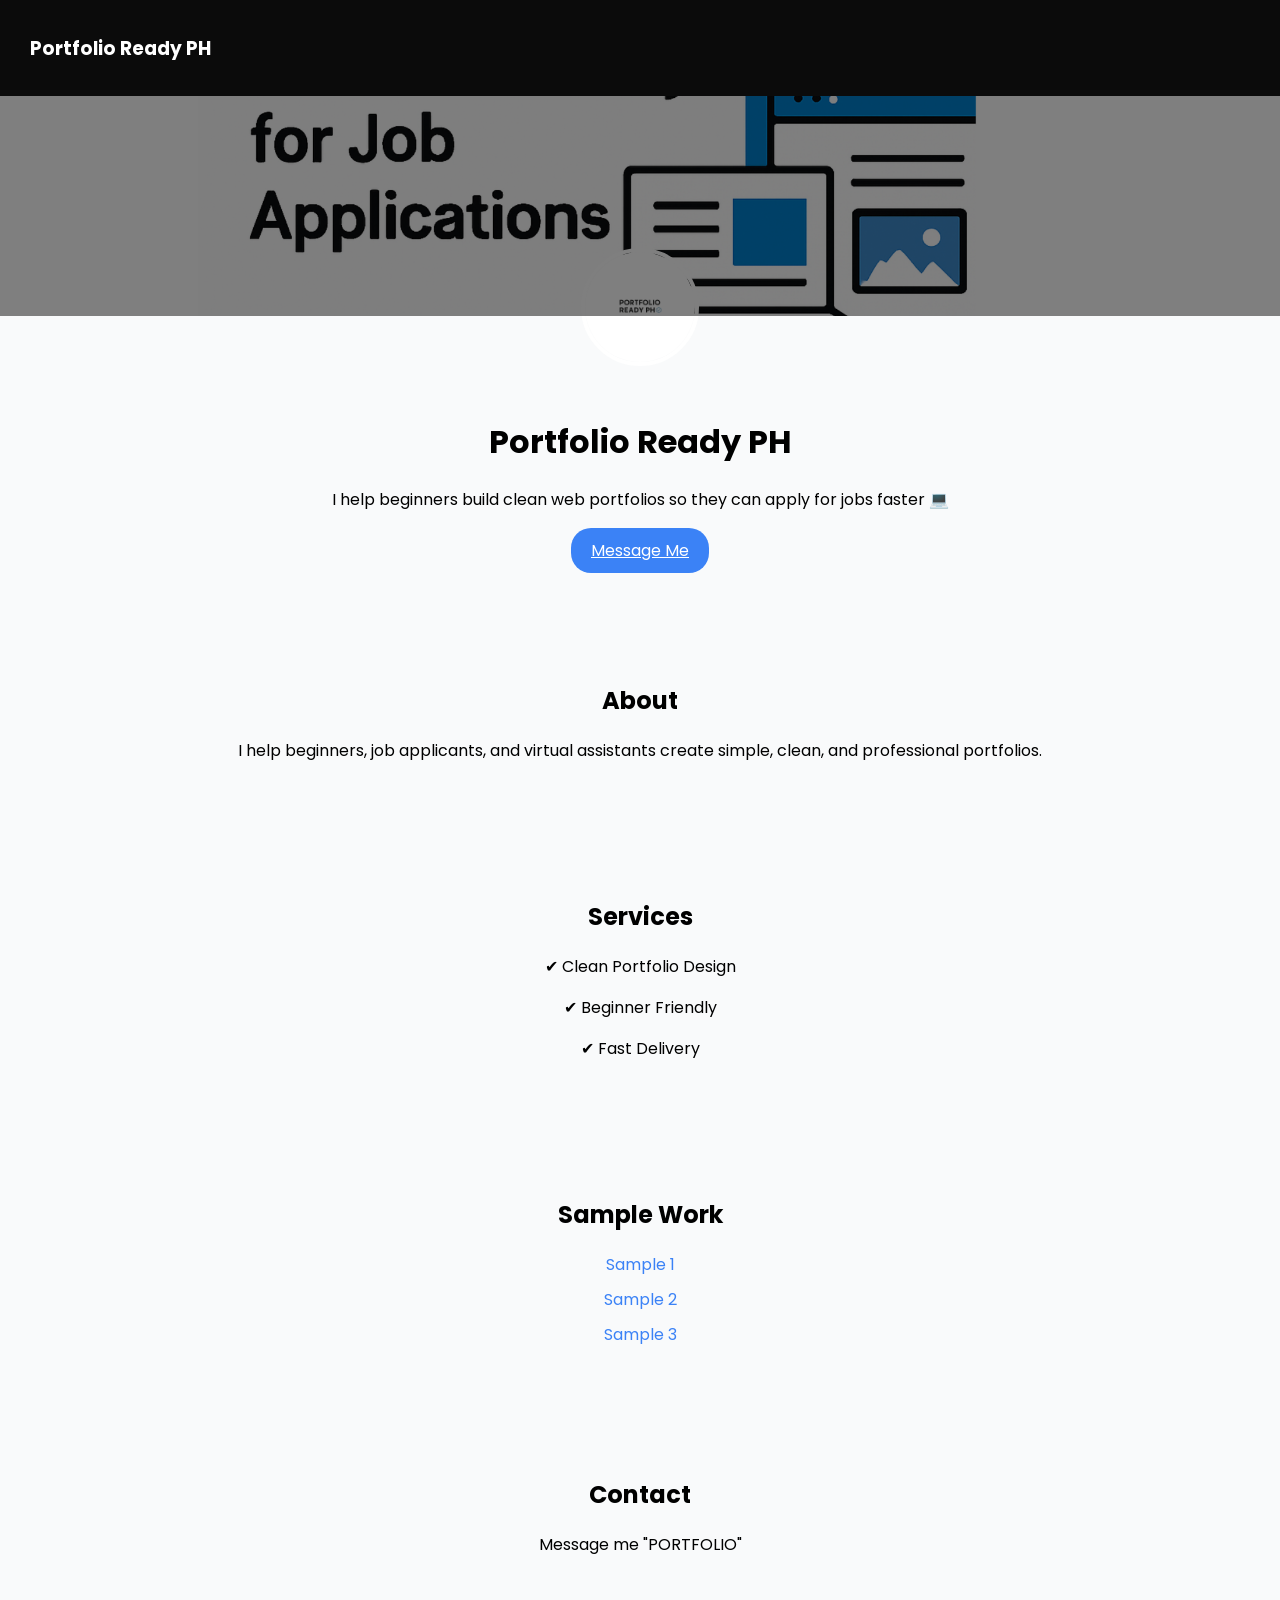
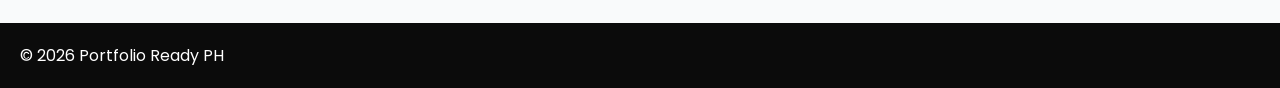
<file: index.html>
<!DOCTYPE html>
<html lang="en">
<head>
<meta charset="UTF-8">
<meta name="viewport" content="width=device-width, initial-scale=1.0">
<title>Portfolio Ready PH</title>

<link href="https://fonts.googleapis.com/css2?family=Poppins:wght@400;600;800&display=swap" rel="stylesheet">

<style>
body {
  margin: 0;
  font-family: 'Poppins', sans-serif;
  background: #f9fafb;
}

/* HEADER */
header {
  background: #0b0b0b;
  color: white;
  padding: 15px 30px;
  display: flex;
  justify-content: space-between;
}

/* COVER */
.cover {
  height: 220px;
  background: url('cover.jpg') center/cover no-repeat;
  position: relative;
}

.cover::after {
  content: "";
  position: absolute;
  inset: 0;
  background: rgba(0,0,0,0.5);
}

.profile-pic {
  position: absolute;
  bottom: -50px;
  left: 50%;
  transform: translateX(-50%);
  width: 110px;
  height: 110px;
  border-radius: 50%;
  border: 4px solid white;
}

/* HERO */
.hero {
  text-align: center;
  padding: 80px 20px 40px;
}

.btn {
  padding: 10px 20px;
  background: #3b82f6;
  color: white;
  border-radius: 20px;
  display: inline-block;
}

/* SECTIONS */
section {
  padding: 50px 20px;
  text-align: center;
}

/* SAMPLE LINKS */
.sample-link {
  cursor: pointer;
  color: #3b82f6;
  margin: 10px;
}

.sample-link:hover {
  text-decoration: underline;
}

/* MODAL */
.modal {
  display: none;
  position: fixed;
  inset: 0;
  background: rgba(0,0,0,0.9);
  justify-content: center;
  align-items: center;
  z-index: 999;
}

.modal img {
  max-width: 90%;
  max-height: 80%;
  border-radius: 10px;
}

/* FOOTER */
footer {
  background: #0b0b0b;
  color: white;
  padding: 20px;
}
</style>
</head>

<body>

<header>
  <h3>Portfolio Ready PH</h3>
</header>

<!-- COVER -->
<div class="cover">
  <img src="profile.jpg" class="profile-pic">
</div>

<!-- HOME -->
<div class="hero">
  <h1>Portfolio Ready PH</h1>
  <p>I help beginners build clean web portfolios so they can apply for jobs faster 💻</p>
  <a href="#contact" class="btn">Message Me</a>
</div>

<!-- ABOUT -->
<section>
  <h2>About</h2>
  <p>I help beginners, job applicants, and virtual assistants create simple, clean, and professional portfolios.</p>
</section>

<!-- SERVICES -->
<section>
  <h2>Services</h2>
  <p>✔ Clean Portfolio Design</p>
  <p>✔ Beginner Friendly</p>
  <p>✔ Fast Delivery</p>
</section>

<!-- SAMPLE WORK -->
<section>
  <h2>Sample Work</h2>

  <!-- MAKE SURE THESE FILE NAMES MATCH YOUR GITHUB -->
  <p class="sample-link" onclick="openModal('sample1.jpg')">Sample 1</p>
  <p class="sample-link" onclick="openModal('sample2.jpg')">Sample 2</p>
  <p class="sample-link" onclick="openModal('sample3.jpg')">Sample 3</p>

</section>

<!-- CONTACT -->
<section id="contact">
  <h2>Contact</h2>
  <p>Message me "PORTFOLIO"</p>
</section>

<!-- MODAL -->
<div id="imageModal" class="modal" onclick="closeModal()">
  <img id="modalImg">
</div>

<footer>
  © 2026 Portfolio Ready PH
</footer>

<script>
function openModal(img) {
  document.getElementById("imageModal").style.display = "flex";
  document.getElementById("modalImg").src = img;
}

function closeModal() {
  document.getElementById("imageModal").style.display = "none";
}
</script>

</body>
</html>
</file>
